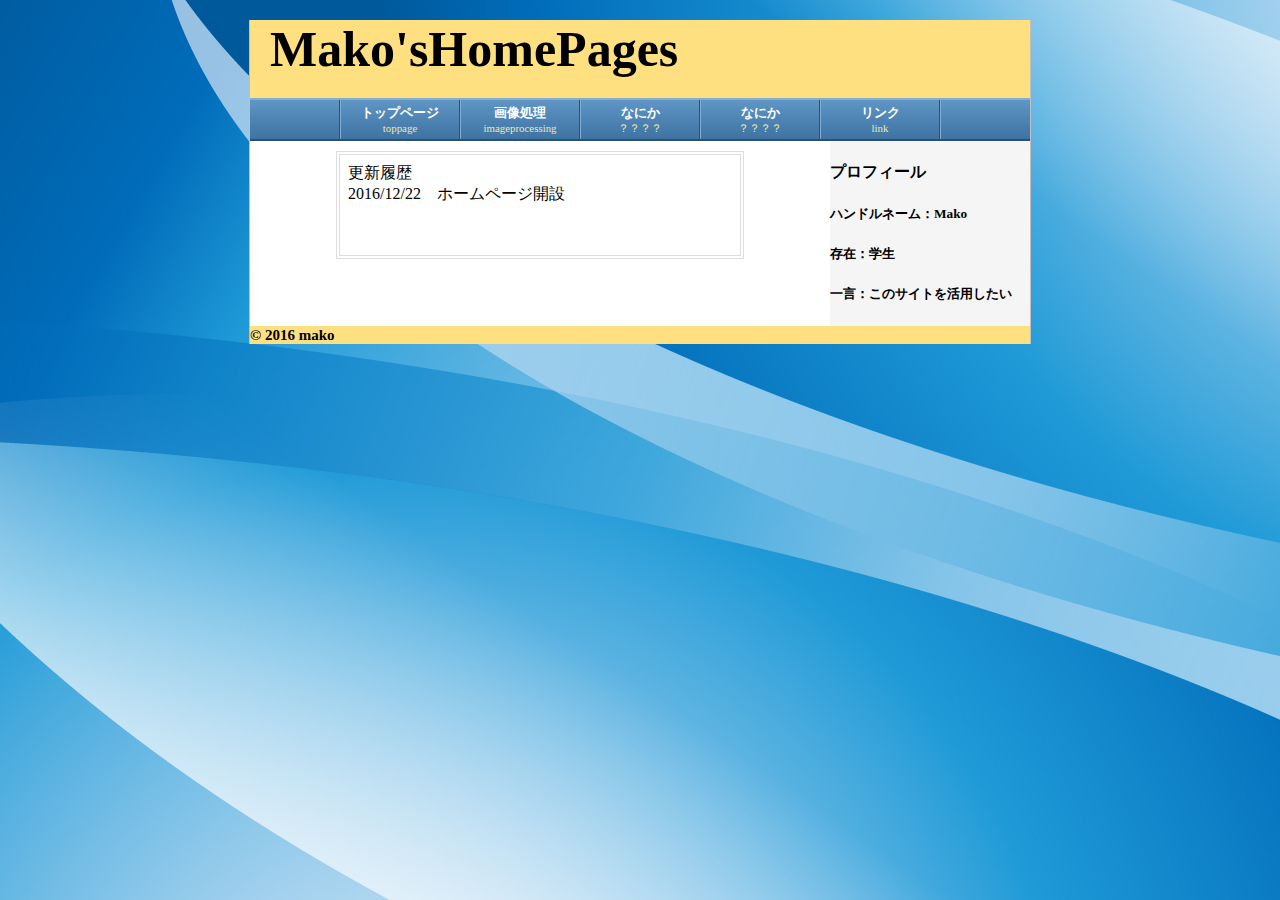
<file: index.html>
<!DOCTYPE html>
<html lang="ja">
<head>
<meta charset="utf-8">
<script src="http://ajax.googleapis.com/ajax/libs/jquery/1.7.0/jquery.min.js"></script>
<title>Mako'sHomePages</title>
<meta name="description" content="なにか頑張ったことを掲載するサイトです。明確な目標はまだなし。" />
<link rel="stylesheet" type="text/css" href="custom.css">
<script type="text/javascript" src="./script/pagetop.js"></script>
</head>
<body>
		<!---wrapはトップに戻るためのギミック---->
		<div id="wrap">
		
		<!-- コンテナ開始 -->
		<div id="container">


		<!-- ヘッダ開始 -->
		<div id="header">
			<h1>Mako'sHomePages</h1>
			<div class="nav">
				<ul class="nl clearFix">
				<li><a href="#">トップページ <span class="en">toppage</span></a></li>
				<li><a href="imageprocessing/index.html"> 画像処理<span class="en">imageprocessing</span></a></li>
				<li><a href="#"> なにか<span class="en">？？？？</span></a></li>
				<li><a href="#"> なにか<span class="en">？？？？</span></a></li>
				<li><a href="link.html"> リンク<span class="en">link</span></a></li>
				</ul>
			</div>
		</div>
		<!-- ヘッダ終了 -->

		<!-- ナビゲーション開始 -->
		<div id="nav">
		<!--- ［サイドバー］--->
		<h4>プロフィール</h4>
		<h5>ハンドルネーム：Mako</h5>
		<h5>存在：学生</h5>
		<h5>一言：このサイトを活用したい</h5>
		</div>
		<!-- ナビゲーション終了 -->

		<!-- メインカラム開始 -->
		<div id="content">
		<!---［メインカラム］--->
		<div class="changelog">
			<iframe src="changelog.html"  frameborder="0"></iframe>
		</div>
		
		<p id="iruka"></p>
		</div>
		<!-- メインカラム終了 -->

		<!-- フッタ開始 -->
		<div id="footer">
		<copylight>© 2016 mako</copylight>
		</div>
		<!-- フッタ終了 -->

		</div>
		<!-- コンテナ終了 -->
		
		<p id="page-top"><a href="#wrap">PAGE TOP</a></p>
		<!-- /#wrap --></div>
		

</body>
</html>
</file>
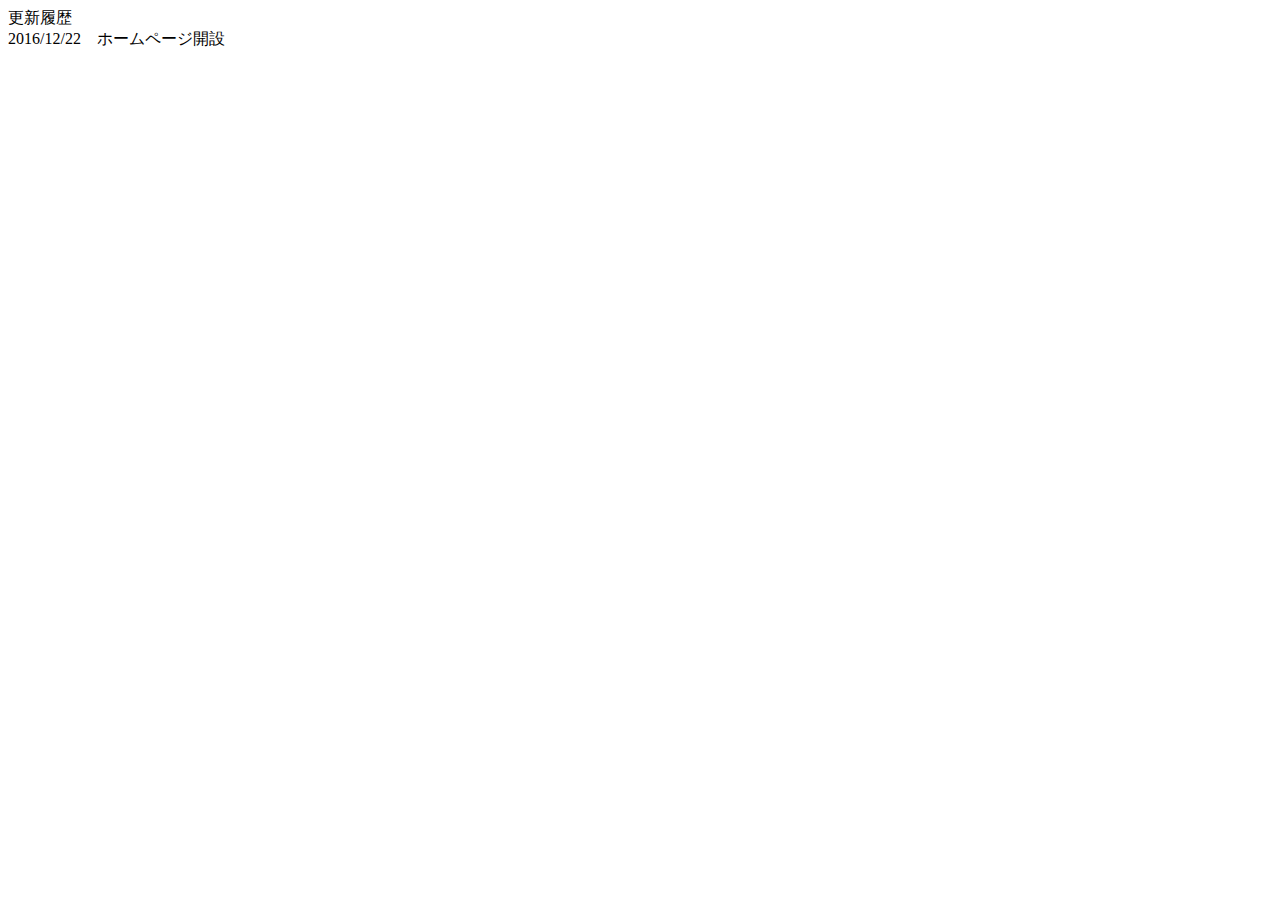
<file: changelog.html>
<html lang="ja">
<html>
<head>
<meta http-equiv="Content-Type" content="text/html; charset=UTF-8">
<title>ホームページの更新履歴</title>
<meta name="keywords" content="ホームページ,更新履歴">
<meta name="description" content="ホームページの更新履歴の紹介">
</head>
<body>
<p>
更新履歴</br>
2016/12/22　ホームページ開設
</p>
</body>
</file>
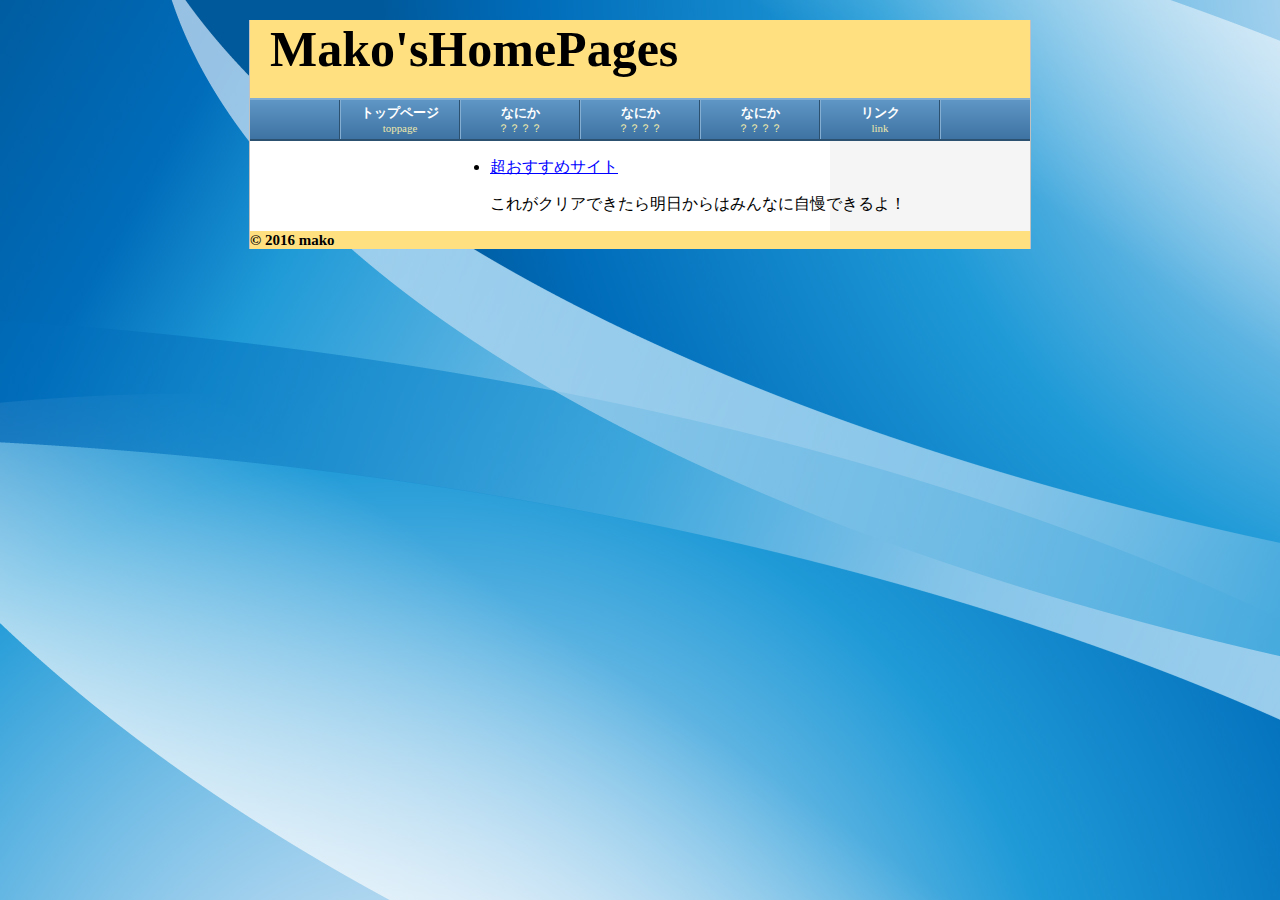
<file: link.html>
<!DOCTYPE html>
<html lang="ja">
<head>
<meta charset="utf-8">
<script src="http://ajax.googleapis.com/ajax/libs/jquery/1.7.0/jquery.min.js"></script>
<title>Mako'sHomePages</title>
<meta name="description" content="なにか頑張ったことを掲載するサイトです。明確な目標はまだなし。" />
<link rel="stylesheet" type="text/css" href="custom.css">
<script type="text/javascript" src="./script/pagetop.js"></script>
</head>
<body>
		<!---wrapはトップに戻るためのギミック---->
		<div id="wrap">
		
		<!-- コンテナ開始 -->
		<div id="container">


		<!-- ヘッダ開始 -->
		<div id="header">
			<h1>Mako'sHomePages</h1>
			<div class="nav">
				<ul class="nl clearFix">
				<li><a href="index.html">トップページ <span class="en">toppage</span></a></li>
				<li><a href="#"> なにか<span class="en">？？？？</span></a></li>
				<li><a href="#"> なにか<span class="en">？？？？</span></a></li>
				<li><a href="#"> なにか<span class="en">？？？？</span></a></li>
				<li><a href="#"> リンク<span class="en">link</span></a></li>
				</ul>
			</div>
		</div>
		<!-- ヘッダ終了 -->

		<!-- ナビゲーション開始 -->

		<!-- ナビゲーション終了 -->

		<!-- メインカラム開始 -->
		<div id="content">
		<ul>
			<li><a href="http://games.kids.yahoo.co.jp/sports/013.html">超おすすめサイト<a></br>
				<p>これがクリアできたら明日からはみんなに自慢できるよ！</p>
			</lil>
		</ul>
		</div>
		<!---［メインカラム］--->

		<!-- メインカラム終了 -->

		<!-- フッタ開始 -->
		<div id="footer">
		<copylight>© 2016 mako</copylight>
		</div>
		<!-- フッタ終了 -->

		</div>
		<!-- コンテナ終了 -->
		
		<p id="page-top"><a href="#wrap">PAGE TOP</a></p>
		<!-- /#wrap --></div>
		

</body>
</html>
</file>
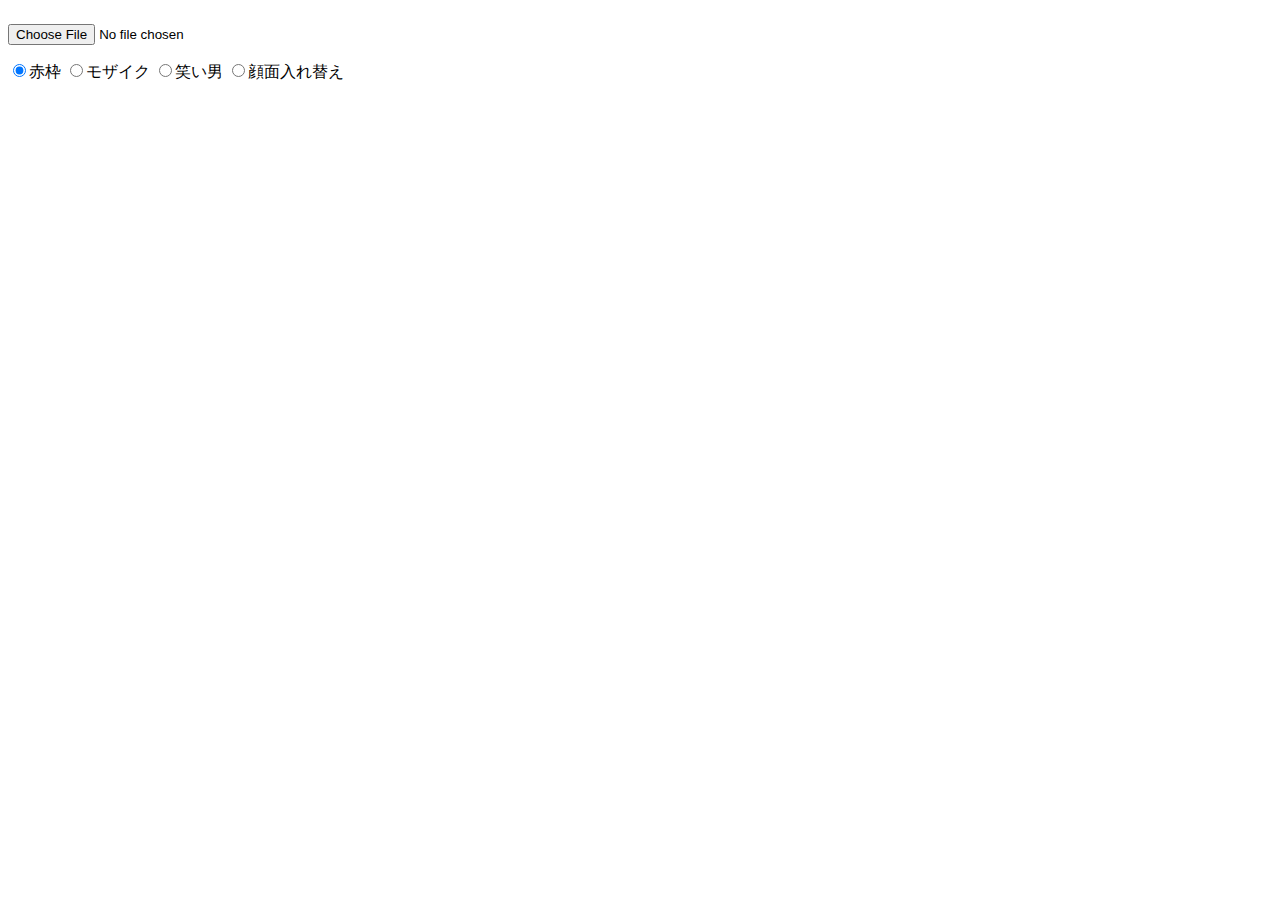
<file: imageprocessing/overface/overface.html>
<html>
	<head>
		<meta http-equiv="Content-Type" content="text/html; charset=UTF-8">
		<title>Face</title>
		<script type="text/javascript" src="ccv.js"></script>
		<script type="text/javascript" src="face.js"></script>
		<script type="text/javascript" src="overface.js"></script>
	</head>
	<body ondrop="onDrop(event);" ondragover="onDragOver(event);">  
	<img id="image_source" >
	<p>
	<input type="file" id="inputfile" accept="image/jpeg,image/png,image/gif,image/bmp" onchange="onAddFile(event);">
	<br>
	<form name="effectCheck">
	<input type="radio" name="Effection" id="Radio1" value="RetRect" checked>赤枠
	<input type="radio" name="Effection" id="Radio2" value="Mosaic">モザイク
	<input type="radio" name="Effection" id="Radio3" value="Warai">笑い男
	<input type="radio" name="Effection" id="Radio4" value="ShuffleFaces">顔面入れ替え
	</form>
	</p>
	<p></p>
	<canvas id="SrcCanvas"></canvas>
	</body>
</html>
</file>
<file: custom.css>
﻿@charset "utf-8";


/*----参考サイト：http://www.tagindex.com/template/menu/hor1_menu5.html-------------/
/* --- ナビゲーションバー --- */
div.nav {
width: 100%; /* ナビゲーションの幅 */
background: #4e83b3 url(./pic/hor_menu6_off.gif) repeat-x top; /* ナビゲーションの背景 */
border-top: 2px #84aed2 solid; /* 上境界線 */
border-bottom: 2px #2c5170 solid; /* 下境界線 */
font-size: 80%;
}

/* --- メニューエリア --- */
div.nav ul.nl {
width: 600px; /* メニューの幅 */
margin: 0 auto; /* センターに配置 */
padding: 0;
background: #4e83b3 url(./pic/hor_menu6_off.gif) repeat-x top; /* メニューの背景 */
border-left: 1px #2c5170 solid; /* メニューの左境界線 */
border-right: 1px #84aed2 solid; /* メニューの右境界線 */
list-style-type: none;
text-align: center;
}

/* --- メニュー項目 --- */
div.nav ul.nl li {
width: 20%; /* 項目の幅 */
float: left;
}

/* --- リンク --- */
div.nav ul.nl li a {
display: block;
position: relative; /* IE6用 */
padding: 7px 2px 4px; /* リンクエリアのパディング（上、左右、下） */
border-left: 1px #84aed2 solid; /* リンクエリアの左境界線 */
border-right: 1px #2c5170 solid; /* リンクエリアの右境界線 */
text-decoration: none; /* テキストの下線（なし） */
font-weight: bold; /* 文字の太さ（太字） */
color: #ffffff; /* 文字色 */
line-height: 100%; /* 行の高さ */
}
/* 英字部分 */
div.nav ul.nl li a span.en {
display: block;
margin-top: 2px; /* 英字部分の上マージン */
font-size: 85%; /* 英字の文字サイズ */
font-weight: normal; /* 文字の太さ（ノーマル） */
color: #eee8aa; /* 英字の文字色 */
}
/* --- ポイント時の設定 --- */
div.nav ul.nl li a:hover {
background: #5e91bd url(./pic/hor_menu6_on.gif) repeat-x top; /* ポイント時の背景 */
}
div.nav ul.nl li a:hover span.en {
color: #fde337; /* ポイント時の英字の文字色 */
}
/* --- 更新履歴 --- */
div.changelog iframe{
    width: 400px;
    height: 100px;
    border: 4px double #ddd;
    display: block;
    margin: 10px auto; /*iframe要素はブロックレベルではないので、センタリングするためにはブロックボックスにする必要がある*/
}

/* --- clearfix --- */
.clearFix:after {
content: ".";
display: block;
height: 0;
clear: both;
visibility: hidden;
}
.clearFix {
min-height: 1px;
}

/* --- 参考サイト：http://www.tagindex.com/template/layout/3column_fix1.html ---*/

/* --- 全体の背景・テキスト --- */
body {
margin: 0;
padding: 0;
background-color: #ffffff; /* ページの背景色 */
background-image: url(./pic/blue_background.jpg);
color: #000000; /* 全体の文字色 */
font-size: 100%; /* 全体の文字サイズ */
}

/* --- 全体のリンクテキスト --- */
a:link { color: #0000ff; }
a:visited { color: #800080; }
a:hover { color: #ff0000; }
a:active { color: #ff0000; }

/* --- コンテナ --- */
#container {
width: 780px; /* ページの幅 */
margin: 0 auto; /* センタリング */
background: url(./pic/sidebar_200.gif) repeat-y right; /* サイドバーの背景画像 */
background-color: #ffffff; /* メインカラムの背景色 */
border-left: 1px #c0c0c0 solid; /* 左の境界線 */
border-right: 1px #c0c0c0 solid; /* 右の境界線 */
}

/* --- ヘッダ --- */
#header {
background-color: #ffe080; /* ヘッダの背景色 */
}

#header h1{
    font-size: 50px;
    margin: 20px;
}

/* --- ナビゲーション --- */
#nav {
float: right;
width: 200px; /* サイドバーの幅 */
}

/* --- メインカラム --- */
#content {
float: right;
width: 580px; /* メインカラムの幅 */
}

/* --- フッタ --- */
#footer {
clear: right; /* フロートのクリア */
width: 100%;
background-color: #ffe080; /* フッタの背景色 */
}

#footer copylight{
    font-weight: bold;
    font-size: 15px;
}

/*---参考サイト：http://www.webopixel.net/javascript/538.html----*/
/*---スクロール関係-----*/
#page-top {
    position: fixed;
    bottom: 20px;
    right: 20px;
    font-size: 77%;
}
#page-top a {
    background: #666;
    text-decoration: none;
    color: #fff;
    width: 100px;
    padding: 30px 0;
    text-align: center;
    display: block;
    border-radius: 5px;
}
#page-top a:hover {
    text-decoration: none;
    background: #999;
}

/*---オマケスイルカ関係-----*/
#iruka {
    position: fixed;
    bottom: 10px;
    left: 20px;
    background-image: url(./pic/iruka.png);
    width: 227px;
    height: 256px;
    border-radius: 5px;

}
</file>
